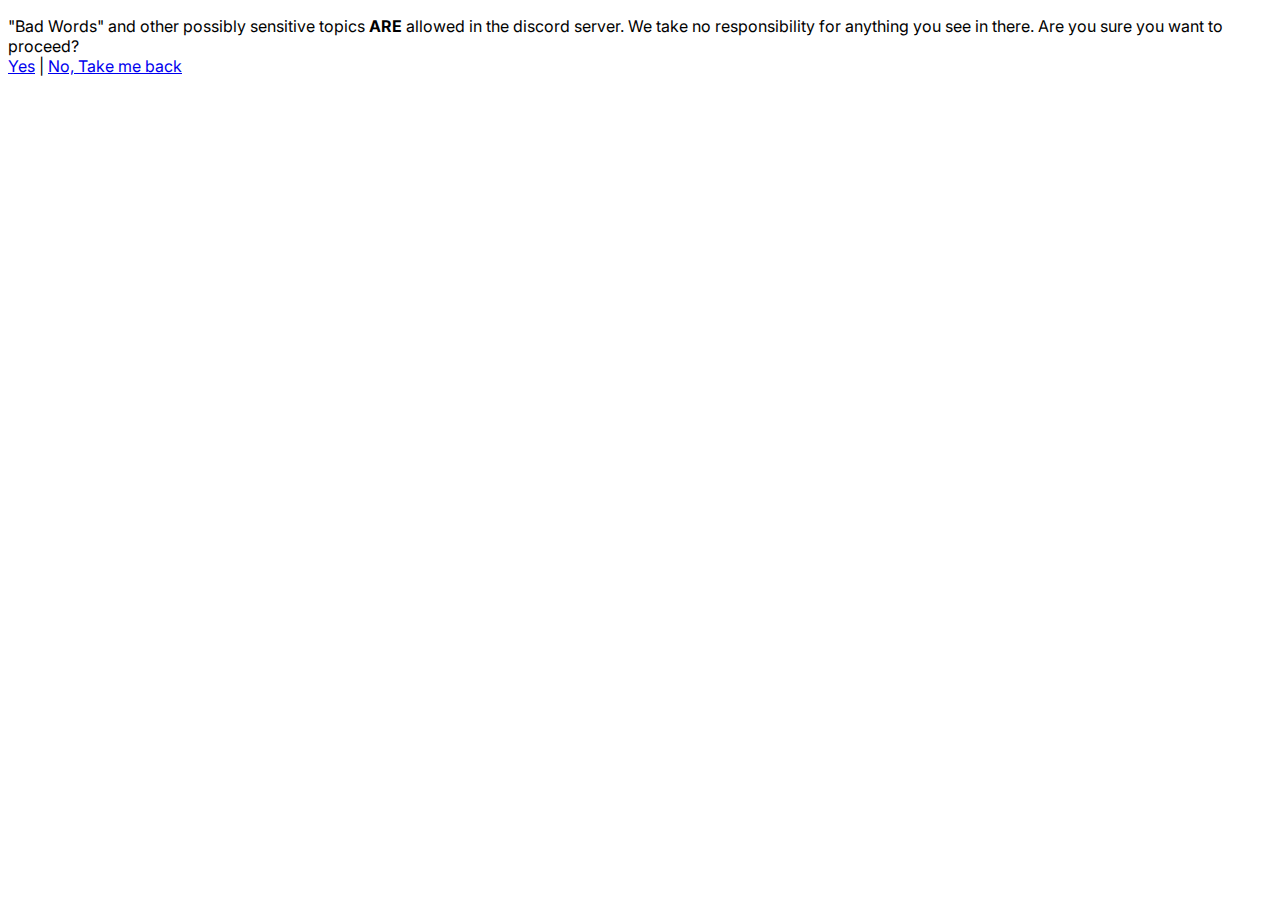
<file: discord_warning.html>
<!DOCTYPE html>
<html lang="en">
<head>
    <meta charset="UTF-8">
    <meta name="viewport" content="width=device-width, initial-scale=1.0">
    <title>⚠️</title>
    <style>
        @import url('https://fonts.googleapis.com/css2?family=Inter:wght@400;700&display=swap');

        *, button {
            outline: none;
            font-family: "Inter", sans-serif;
        }
    </style>
</head>
<body>
    <p>
        "Bad Words" and other possibly sensitive topics <b>ARE</b> allowed in the discord server.
        We take no responsibility for anything you see in there.
        Are you sure you want to proceed?
        <br>
        <a href="https://discord.io/treegame">Yes</a> | <a href="index.html">No, Take me back</a>
    </p>
</body>
</html>
</file>
